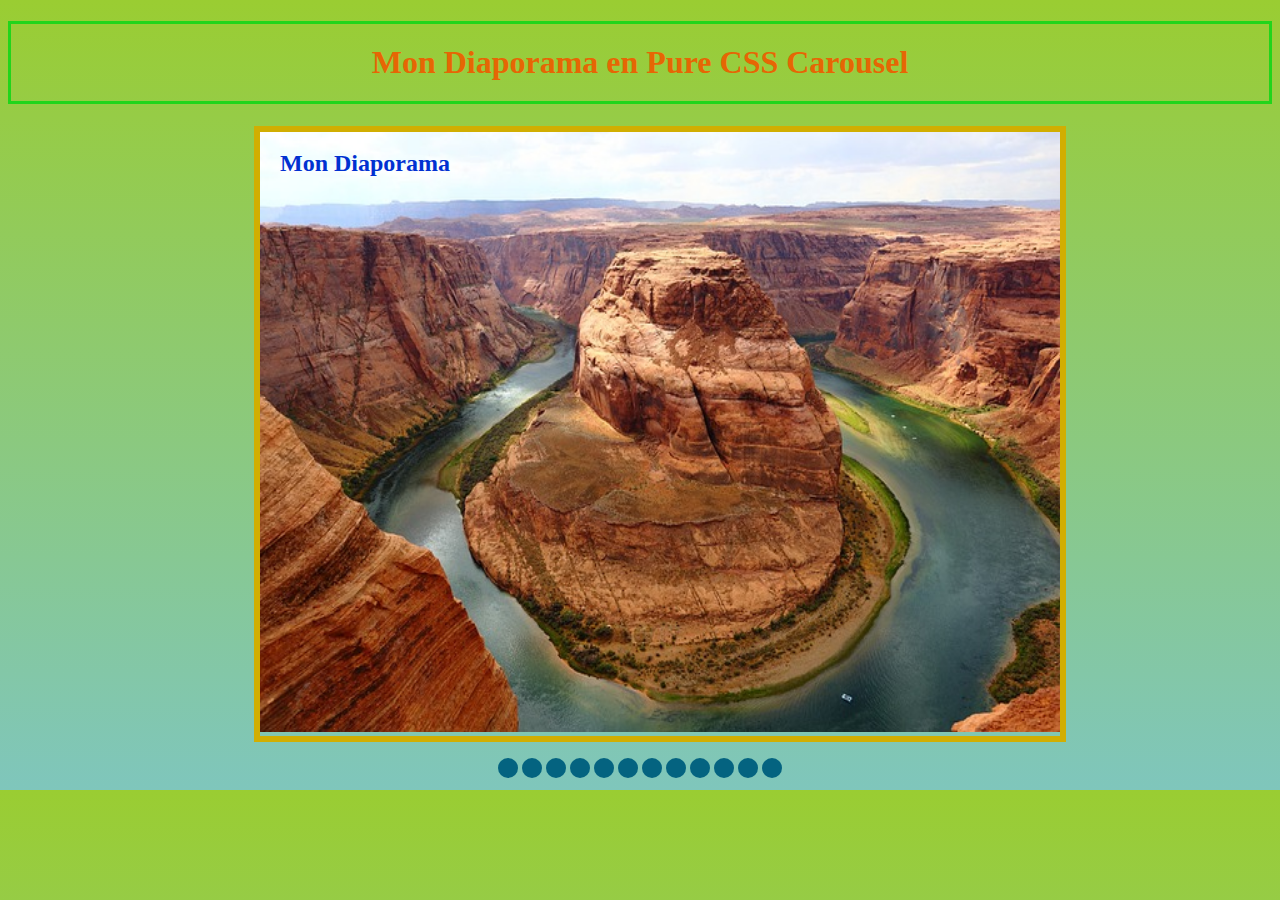
<file: exercices_semaine6/caroussel/pure-CSS-Carousel-master/index.html>
<!DOCTYPE html>
<html lang="fr">
<head>
	<meta charset="UTF-8">	
	<title> Mon Diaporama en Pure CSS Carousel</title>
	<!-- mon travail repose en partie sur ce site : http://www.jng-web.com/labo/3-diaporamas-javascript/ -->
	<!-- https://github.com/skadavakolanu/pure-CSS-Carousel et http://www.cssscript.com/basic-pure-css-slideshow-carousel/ -->
	<link rel="stylesheet" type="text/css" href="./css/style.css">
</head>
<body>
	<h1>Mon Diaporama en Pure CSS Carousel</h1>
	
	<div>
		<ul>
			<input type="radio" name="slider" id="1" class="slider" checked>
			<input type="radio" name="slider" id="2" class="slider">
			<input type="radio" name="slider" id="3" class="slider">
			<input type="radio" name="slider" id="4" class="slider">
			<input type="radio" name="slider" id="5" class="slider">
			<input type="radio" name="slider" id="6" class="slider">
			<input type="radio" name="slider" id="7" class="slider">
			<input type="radio" name="slider" id="8" class="slider">
			<input type="radio" name="slider" id="9" class="slider">
			<input type="radio" name="slider" id="10" class="slider">
			<input type="radio" name="slider" id="11" class="slider">
			<input type="radio" name="slider" id="12" class="slider">


			<li class="slide1">
				<img src="./images/horseshoe-bend-1908283_640.jpg">
				<h2>Mon Diaporama </h2>
			</li>
			<li class="slide1">
				<img src="./images/world_of_warplanes_Image_03.jpg">
				<h2>Curtiss P40</h2>
			</li>
			<li class="slide1">
				<img src="./images/lightning-1056419_640.jpg">
				<h2>Eclairs dans le ciel </h2>
			</li>
			<li class="slide1">
				<img src="./images/rise-1789903_640.jpg">
				<h2>effet lumineux dans les bois</h2>
			</li>
			<li class="slide1">
				<img src="./images/plouzane-1758197_640.jpg">
				<h2>Phare du bout du monde</h2>
			</li>
			<li class="slide1">
				<img src="./images/sunset-1757593_640.jpg">
				<h2>lever de soleil Zen</h2>
			</li>
			<li class="slide1">
				<img src="./images/forest-1950402_640.jpg">
				<h2>Lever de soleil dans la foret</h2>
			</li>
			
			<li class="slide1">
				<img src="./images/train-1728537_640.jpg">
				<h2>Train a vapeur </h2>
			</li>
			<li class="slide1">
				<img src="./images/motorcycle-1777645_640.jpg">
				<h2> yellow motorcycle</h2>
			</li>
			<li class="slide1">
				<img src="./images/norway-1758183_640.jpg">
				<h2>F12 - renard de norvége</h2>
			</li>
			<li class="slide1">
				<img src="./images/wave-1913559_640.jpg">
				<h2>Comme une envie de surf</h2>
			</li>
			<li class="slide1">
				<img src="./images/vintage-1872683_640.jpg"> <!-- bug sur l'image wall-e a corriger-->
				<h2>WALL-E</h2>
			</li>
		</ul>
	</div>
	<div class="selector">
		<label for="1"></label>
		<label for="2"></label>
		<label for="3"></label>
		<label for="4"></label>
		<label for="5"></label>
		<label for="6"></label>
		<label for="7"></label>
		
		<label for="9"></label>
		<label for="10"></label>
		<label for="11"></label>
		<label for="12"></label>
		<label for="8"></label>
	</div>
</body>
</html>
</file>
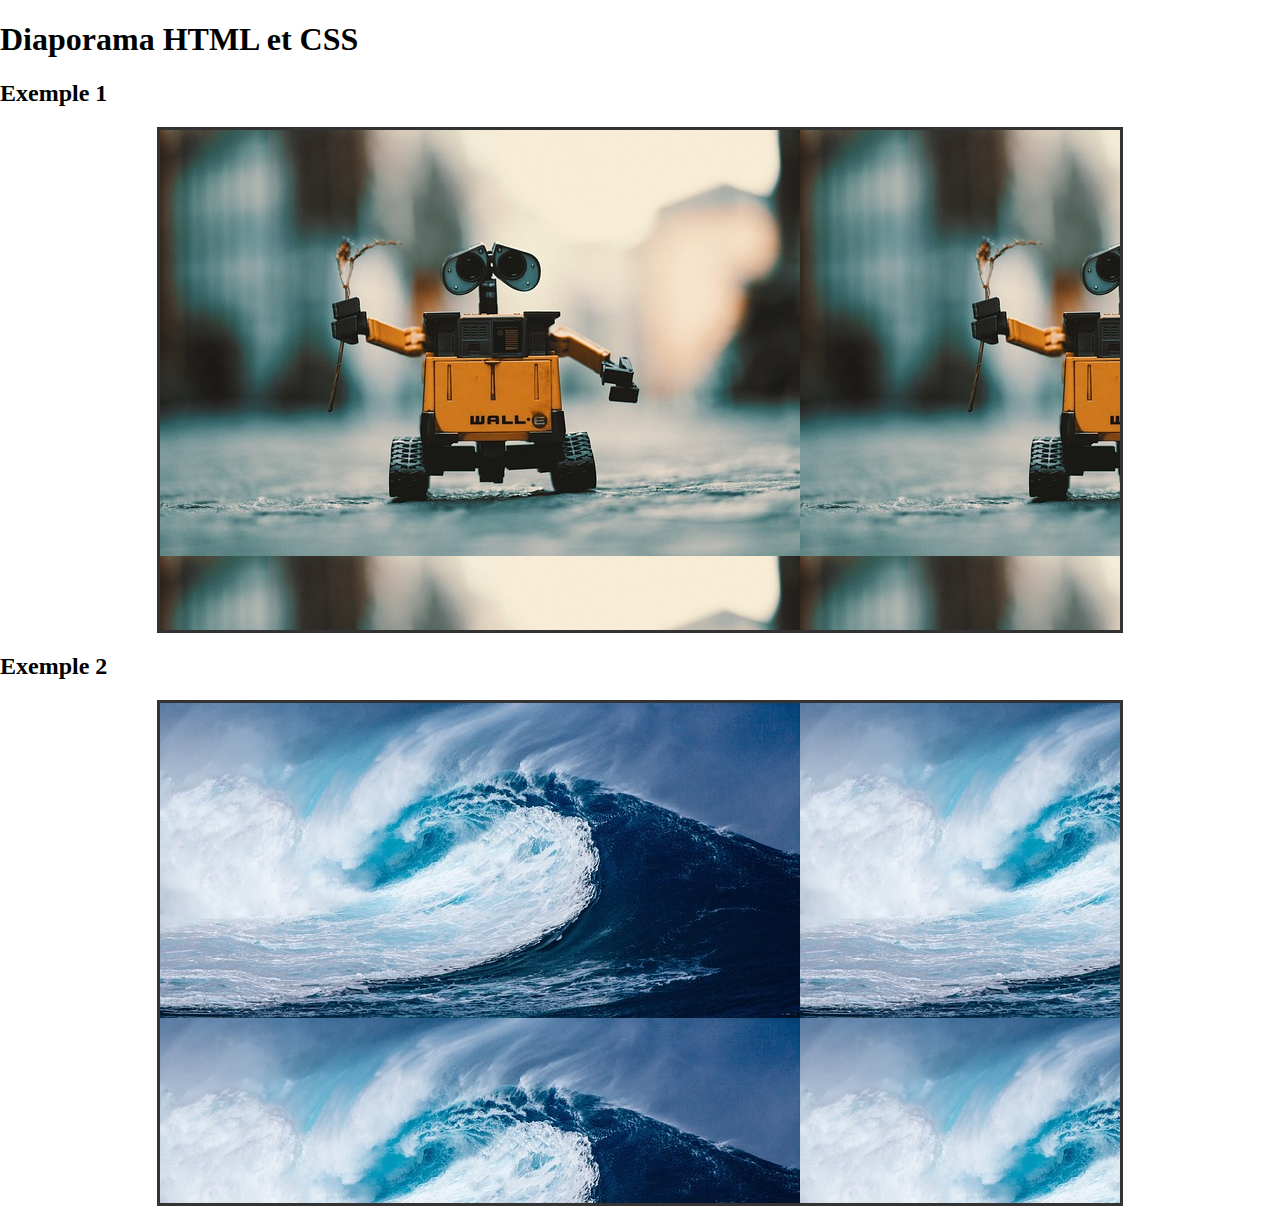
<file: exercices_semaine6/diaporama html et css/diaporama.html>
<!DOCTYPE html>
<html lang="en">
<head>
	<meta charset="UTF-8">
	<title>Diaporama</title>
	<link rel="stylesheet"  href="diaporama.css">
</head>
<body>
	
	<h1>Diaporama HTML et CSS</h1>

	<h2>Exemple 1</h2>

	<div class="diaporama1">
	</div>

	<h2>Exemple 2</h2>

	<div class="diaporama2">
	</div>
	







	
</body>
</html>
</file>
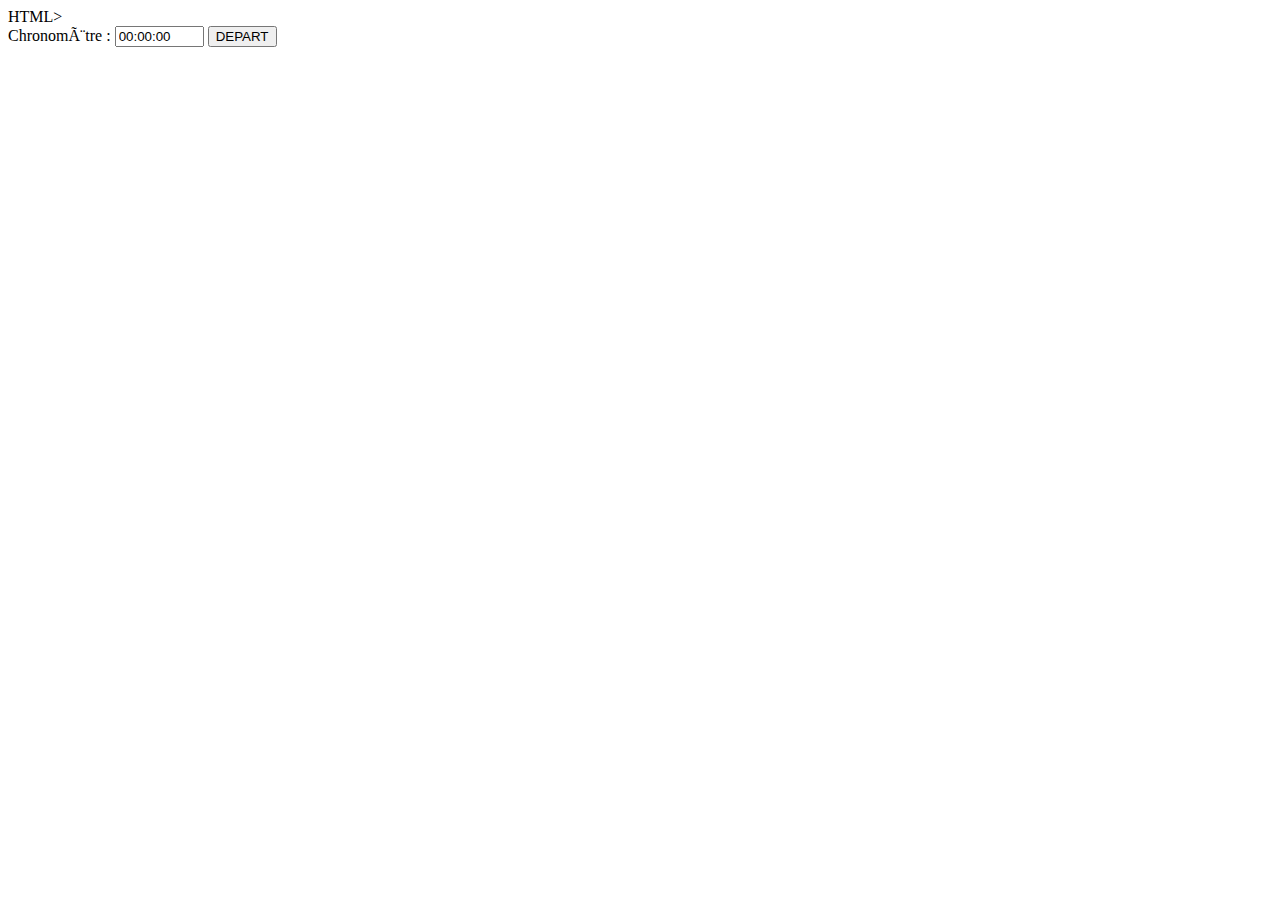
<file: exercices_semaine6/monchrono/monchrono.html>
<!--<!DOCTYPE html>
<html lang="en">
<head>
	<meta charset="UTF-8">
	<title>Document</title>
	<script type="text/javascript" src="monchrono.js"></script>
	
</head>
<body>
	<form chrono="formu"> 
	 Chronomètre : 
	<input chrono="cadran" TYPE="text" SIZE="8" VALUE="00:00:00" READONLY> 
	<input chrono="bouton" TYPE="button" VALUE="DEPART" ONCLICK="clique();">
	</FORM> 
	

 

	
</body>

</html>-->

HTML> 
<HEAD> 
 <TITLE>Horloge</TITLE> 
 <!--<SCRIPT LANGUAGE="JavaScript"> 
  var chrono=null; 
  var temps=0; 

  function heure() { 
   temps++;
   var base=temps;
   var cs=base % 100;
   base=(temps-cs) / 100;
   var s=base % 60;
   var m=(base-s) / 60; 
   texte=""; 
   if (m<10) texte=texte+"0"; 
   texte=texte+m+":"; 
   if (s<10) texte=texte+"0"; 
   texte=texte+s+":";
   if (cs<10) texte=texte+"0"; 
   texte=texte+cs;
   document.formu.cadran.value=texte; 
  } 

  function commence() { 
   temps=-1; heure();
   document.formu.bouton.value="STOP";
   chrono=setInterval("heure()",10); 
  } 

  function stoppe() {
   if (chrono!=null) clearInterval(chrono);
   chrono=null;
   document.formu.bouton.value="DEPART";
  }  

  function clique() {
   if (chrono==null) commence();
   else stoppe();
  } 

 </SCRIPT> -->
</HEAD> 

<BODY> 
<FORM NAME="formu"> 
 Chronomètre : 
<INPUT NAME="cadran" TYPE="text" SIZE="8" VALUE="00:00:00" READONLY> 
<INPUT NAME="bouton" TYPE="button" VALUE="DEPART" ONCLICK="clique();">
</FORM> 
</BODY> 
</HTML>
</file>
<file: exercices_semaine6/caroussel/pure-CSS-Carousel-master/css/style.css>
@import url("carousel.css");
@import url("general.css");
</file>
<file: exercices_semaine6/diaporama html et css/diaporama.css>
body{
	margin: 0px;
	padding: 0px;
	width: 100%;

}

.diaporama1{

	margin: 0 auto;
	width: 960px;
	height: 500px;
	border: 3px solid #333;
	background-image: url("images/vintage-1872683_640.jpg");

	webkit-animation-name: diapo1;
	webkit-animation-duration: 3s;
	webkit-animation-delay: 1s;
	webkit-animation-timing-function: linear;
	webkit-animation-iteration-count: infinite;
	webkit-animation-direction: normal;

	moz-animation-name: diaporama1;
	moz-animation-duration: 3s;
	moz-animation-timing-function: linear;
	moz-animation-iteration-count: infinite;
	moz-animation-direction: normal;

	animation-name: diaporama1;
	animation-duration: 3s;
	animation-timing-function: linear;
	animation-iteration-count: infinite;
	animation-direction: normal;

}

@-moz-keyframes diapo1{
	0%{background-image: url("images/sunset-1757593_640.jpg");}
	33%{background-image: url("images/rise-1789903_640.jpg");}
	66%{background-image: url("images/wave-1913559_640.jpg");}

}

@-webkit-keyframes diapo1{
	0%{background-image: url("images/sunset-1757593_640.jpg");}
	33%{background-image: url("images/rise-1789903_640.jpg");}
	66%{background-image: url("images/wave-1913559_640.jpg");}
}
@keyframes diapo1{
	0%{background-image: url("images/sunset-1757593_640.jpg");}
	33%{background-image: url("images/rise-1789903_640.jpg");}
	66%{background-image: url("images/wave-1913559_640.jpg");}
}	

.diaporama2{
	
	margin: 0 auto;
	width: 960px;
	height: 500px;
	border: 3px solid #333;
	background-image: url("images/wave-1913559_640.jpg");
	webkit




}



/* diaporama a finir avce l aide du site http://pierre-giraud.com/html-css/exercices-html-css/creation-diaporama-html-css.php
</file>
